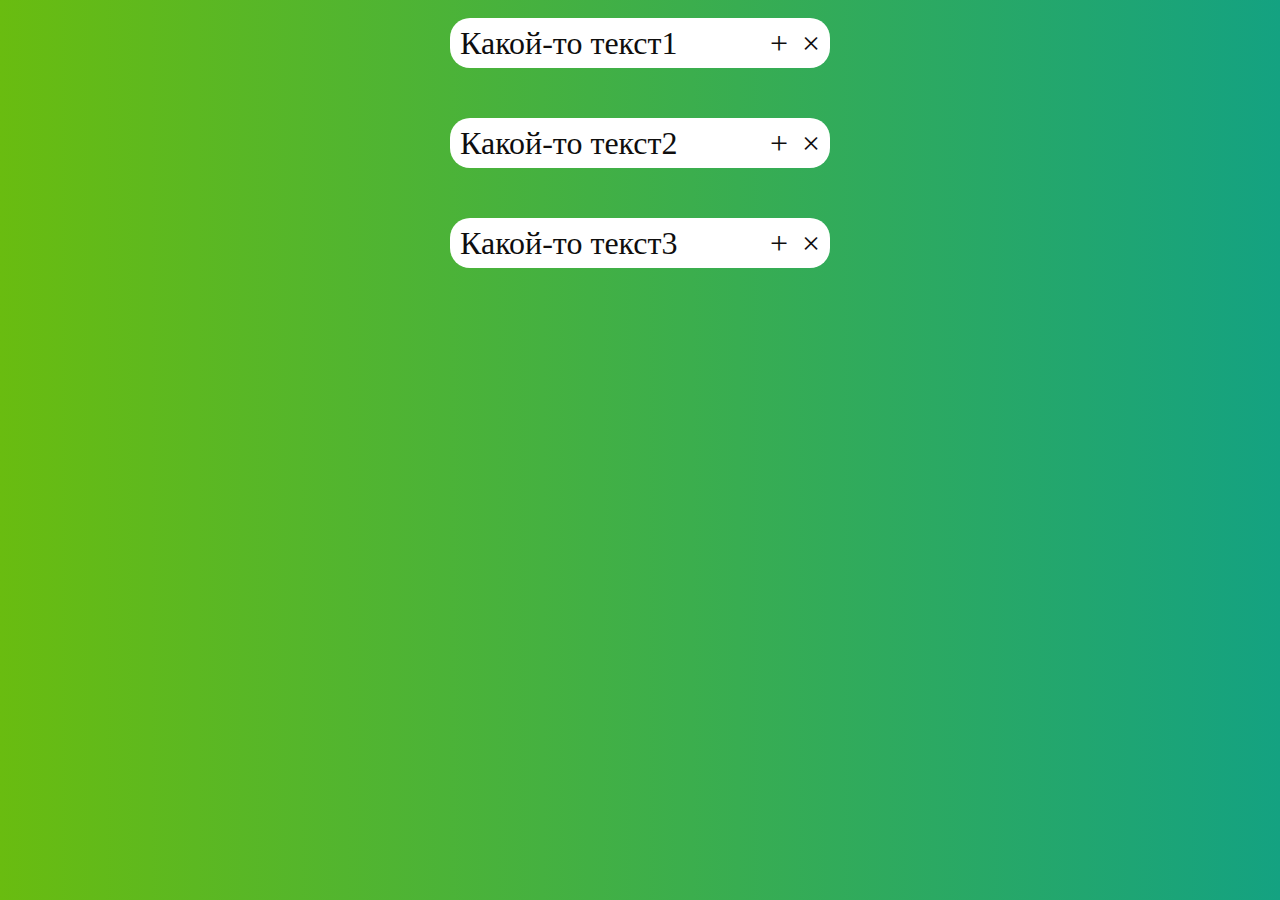
<file: index.html>
<!DOCTYPE html>
<html lang="en">
    <head>
        <meta charset="UTF-8" />
        <meta http-equiv="X-UA-Compatible" content="IE=edge" />
        <meta name="viewport" content="width=device-width, initial-scale=1.0" />
        <title>Document</title>
        <link rel="stylesheet" href="style.css" />
        <script src="script.js" defer></script>
    </head>
    <body>
        <div class="list"></div>
    </body>
</html>
</file>
<file: style.css>
body {
    background-image: linear-gradient(to right, #69bc10, #14a281);
    color: white;
}
.bossknopka {
    width: 300px;
    border: 1px solid black;
    border-radius: 5px;
    font-size: 2rem;
    display: flex;
    justify-content: space-between;
    align-items: center;
    margin: 0 auto;
    padding: 10px;
    box-sizing: border-box;
}

.bossknopka p {
    font-size: 1.4rem;
}

.bossknopka p:focus {
    border-bottom: 2px solid blue;
}
.content {
    background-color: #ffffff;
    height: 50px;
    width: 100%;
    color: rgb(15, 14, 14);
    border-radius: 20px;
    display: flex;
    justify-content: space-between;
    align-items: center;
    padding: 10px;
    box-sizing: border-box;
    margin-bottom: 10px;
}
.lvl1 {
    width: 50%;
    display: flex;
    flex-direction: column;
    width: 400px;
    /* border: 1px solid black; */
    border-radius: 5px;
    display: flex;
    justify-content: space-between;
    align-items: center;
    margin: 16px;
    margin-bottom: 0;
    font-size: 2rem;
    padding: 10px;
    box-sizing: border-box;
    margin: 0 auto 20px;
}
.lvl {
    margin-left: 20px;
}
.controls {
    width: 50px;
    font-size: 2rem;
    cursor: pointer;
    user-select: none;
    display: flex;
    justify-content: space-between;
}
</file>
